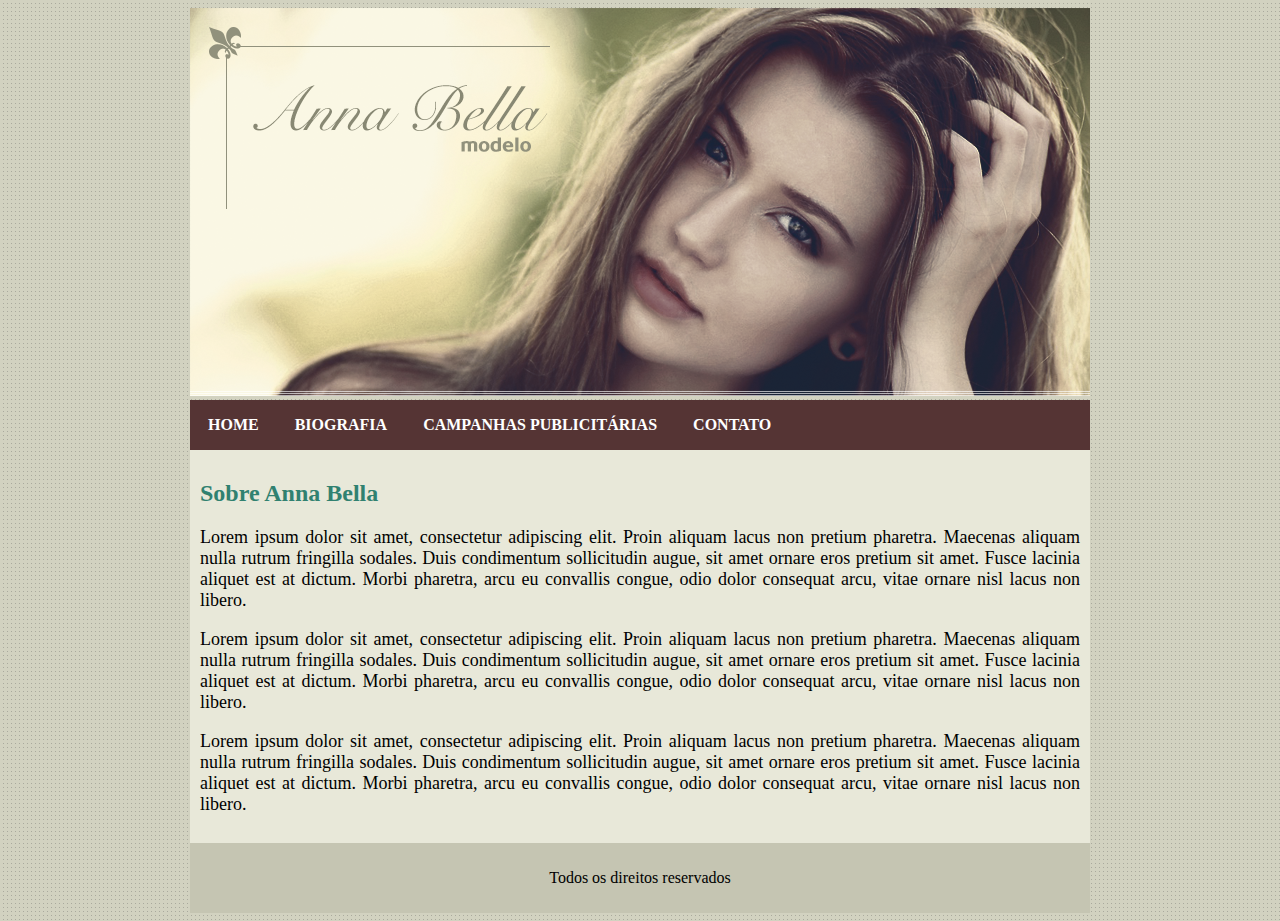
<file: index.html>
<!DOCTYPE html>
<html lang="pt">

<head>
    <meta charset='utf-8'>
    <title>Anna Bella</title>
    <link rel='stylesheet' type='text/css' href='estilos/style.css'>
</head>

<body>
    <div id="container">
        <img src="imagens/capa.png">
        <div id="menu">
            <ul>
                <li>
                    <a href="">Home</a>
                </li>
                <li>
                    <a href="./biografia.html">Biografia</a>
                </li>
                <li>
                    <a href="./campanha.html">Campanhas Publicitárias</a>
                </li>
                <li>
                    <a href="./contato.html">Contato</a>
                </li>
            </ul>
        </div>
        <div class="conteudo">
            <h2>Sobre Anna Bella</h2>
            <p>Lorem ipsum dolor sit amet, consectetur adipiscing elit. Proin aliquam lacus non pretium pharetra.
                Maecenas aliquam nulla rutrum fringilla sodales. Duis condimentum sollicitudin augue, sit amet ornare
                eros pretium sit amet. Fusce lacinia aliquet est at dictum. Morbi pharetra, arcu eu convallis congue,
                odio dolor consequat arcu, vitae ornare nisl lacus non libero. </p>
            <p>Lorem ipsum dolor sit amet, consectetur adipiscing elit. Proin aliquam lacus non pretium pharetra.
                Maecenas aliquam nulla rutrum fringilla sodales. Duis condimentum sollicitudin augue, sit amet ornare
                eros pretium sit amet. Fusce lacinia aliquet est at dictum. Morbi pharetra, arcu eu convallis congue,
                odio dolor consequat arcu, vitae ornare nisl lacus non libero. </p>
            <p>Lorem ipsum dolor sit amet, consectetur adipiscing elit. Proin aliquam lacus non pretium pharetra.
                Maecenas aliquam nulla rutrum fringilla sodales. Duis condimentum sollicitudin augue, sit amet ornare
                eros pretium sit amet. Fusce lacinia aliquet est at dictum. Morbi pharetra, arcu eu convallis congue,
                odio dolor consequat arcu, vitae ornare nisl lacus non libero. </p>
        </div>

        <div id="rodape">
            <p>
                Todos os direitos reservados
            </p>
        </div>
    </div>

    
</body>

</html>
</file>
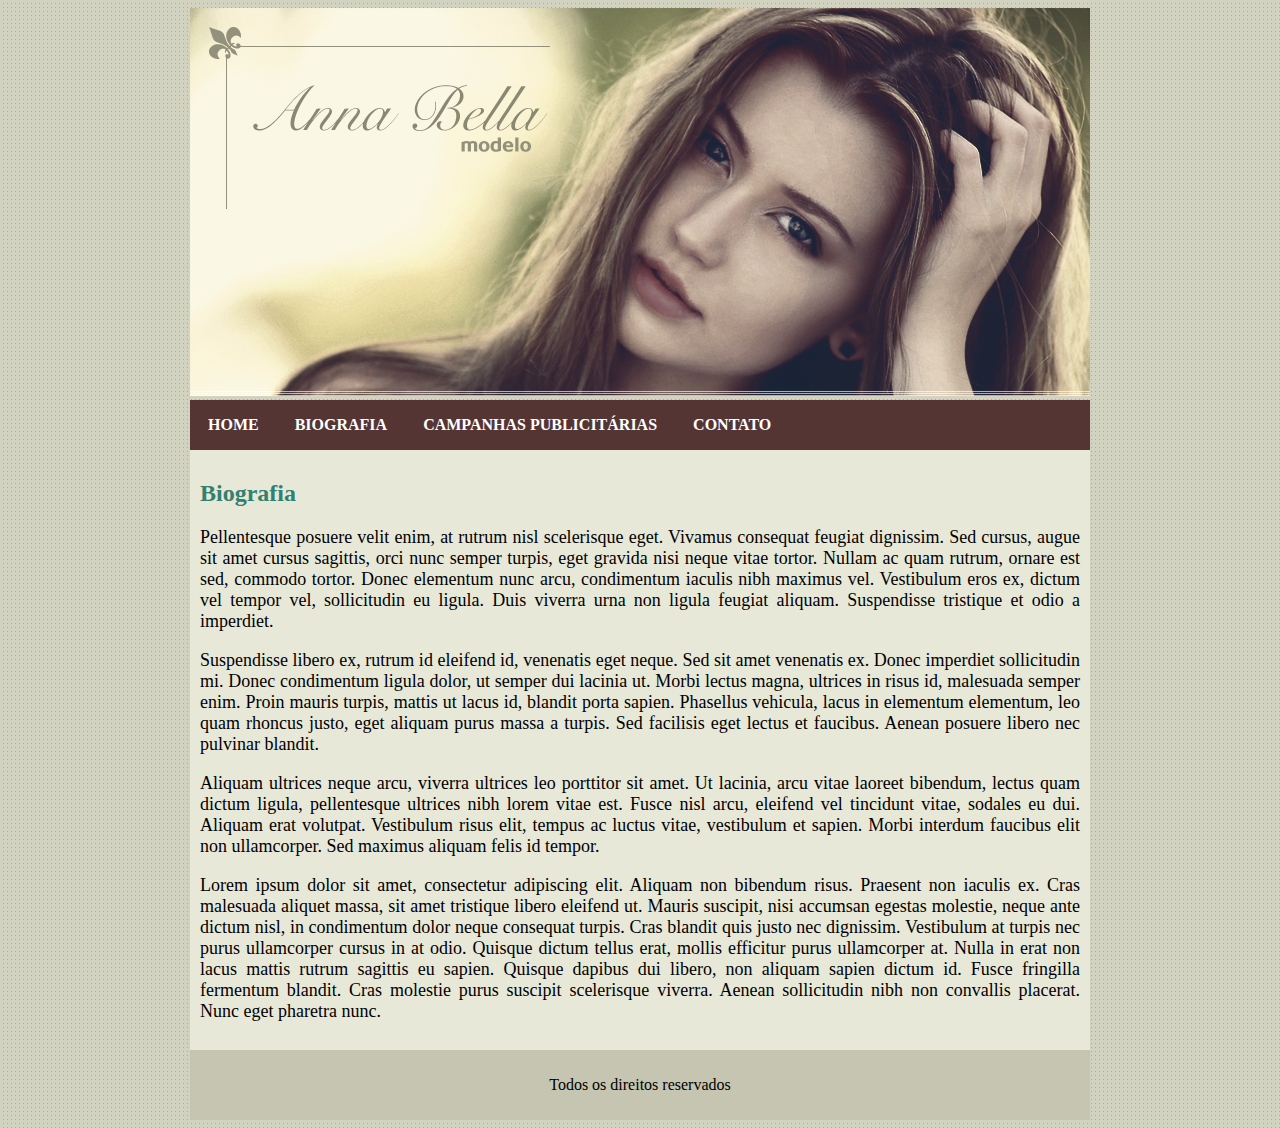
<file: biografia.html>
<!DOCTYPE html>
<html lang="pt">

<head>
    <meta charset='utf-8'>
    <title>Anna Bella</title>
    <link rel='stylesheet' type='text/css' href='estilos/style.css'>
</head>

<body>
    <div id="container">
        <img src="imagens/capa.png">
        <div id="menu">
            <ul>
                <li>
                    <a href="./index.html">Home</a>
                </li>
                <li>
                    <a href="">Biografia</a>
                </li>
                <li>
                    <a href="./campanha.html">Campanhas Publicitárias</a>
                </li>
                <li>
                    <a href="./contato.html">Contato</a>
                </li>
            </ul>
        </div>
        <div class="conteudo">
            <h2>Biografia</h2>
            <p>Pellentesque posuere velit enim, at rutrum nisl scelerisque eget. Vivamus consequat feugiat dignissim.
                Sed cursus, augue sit amet cursus sagittis, orci nunc semper turpis, eget gravida nisi neque vitae
                tortor. Nullam ac quam rutrum, ornare est sed, commodo tortor. Donec elementum nunc arcu, condimentum
                iaculis nibh maximus vel. Vestibulum eros ex, dictum vel tempor vel, sollicitudin eu ligula. Duis
                viverra urna non ligula feugiat aliquam. Suspendisse tristique et odio a imperdiet.</p>
            <p>Suspendisse libero ex, rutrum id eleifend id, venenatis eget neque. Sed sit amet venenatis ex. Donec
                imperdiet sollicitudin mi. Donec condimentum ligula dolor, ut semper dui lacinia ut. Morbi lectus magna,
                ultrices in risus id, malesuada semper enim. Proin mauris turpis, mattis ut lacus id, blandit porta
                sapien. Phasellus vehicula, lacus in elementum elementum, leo quam rhoncus justo, eget aliquam purus
                massa a turpis. Sed facilisis eget lectus et faucibus. Aenean posuere libero nec pulvinar blandit.</p>
            <p>Aliquam ultrices neque arcu, viverra ultrices leo porttitor sit amet. Ut lacinia, arcu vitae laoreet
                bibendum, lectus quam dictum ligula, pellentesque ultrices nibh lorem vitae est. Fusce nisl arcu,
                eleifend vel tincidunt vitae, sodales eu dui. Aliquam erat volutpat. Vestibulum risus elit, tempus ac
                luctus vitae, vestibulum et sapien. Morbi interdum faucibus elit non ullamcorper. Sed maximus aliquam
                felis id tempor.</p>
            <p>Lorem ipsum dolor sit amet, consectetur adipiscing elit. Aliquam non bibendum risus. Praesent non iaculis
                ex. Cras malesuada aliquet massa, sit amet tristique libero eleifend ut. Mauris suscipit, nisi accumsan
                egestas molestie, neque ante dictum nisl, in condimentum dolor neque consequat turpis. Cras blandit quis
                justo nec dignissim. Vestibulum at turpis nec purus ullamcorper cursus in at odio. Quisque dictum tellus
                erat, mollis efficitur purus ullamcorper at. Nulla in erat non lacus mattis rutrum sagittis eu sapien.
                Quisque dapibus dui libero, non aliquam sapien dictum id. Fusce fringilla fermentum blandit. Cras
                molestie purus suscipit scelerisque viverra. Aenean sollicitudin nibh non convallis placerat. Nunc eget
                pharetra nunc.</p>
        </div>

        <div id="rodape">
            <p>
                Todos os direitos reservados
            </p>
        </div>
    </div>


</body>

</html>
</file>
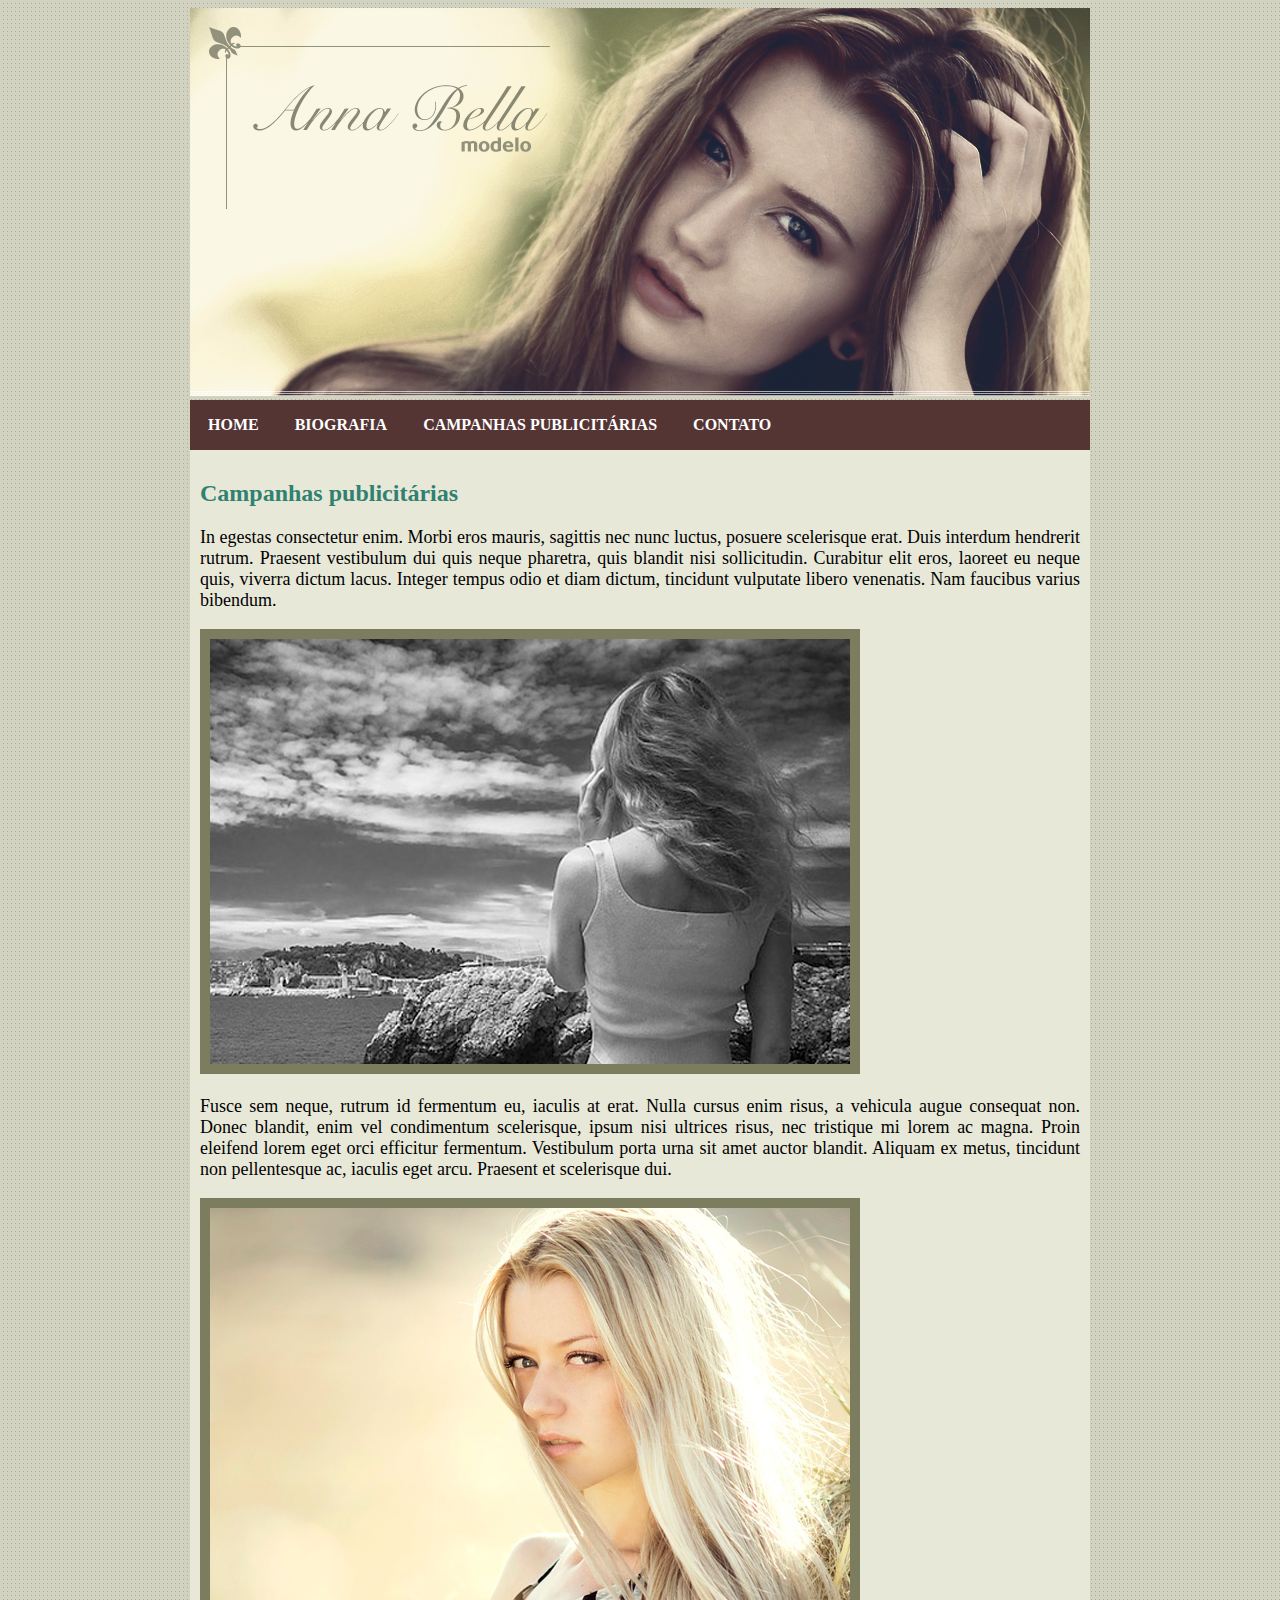
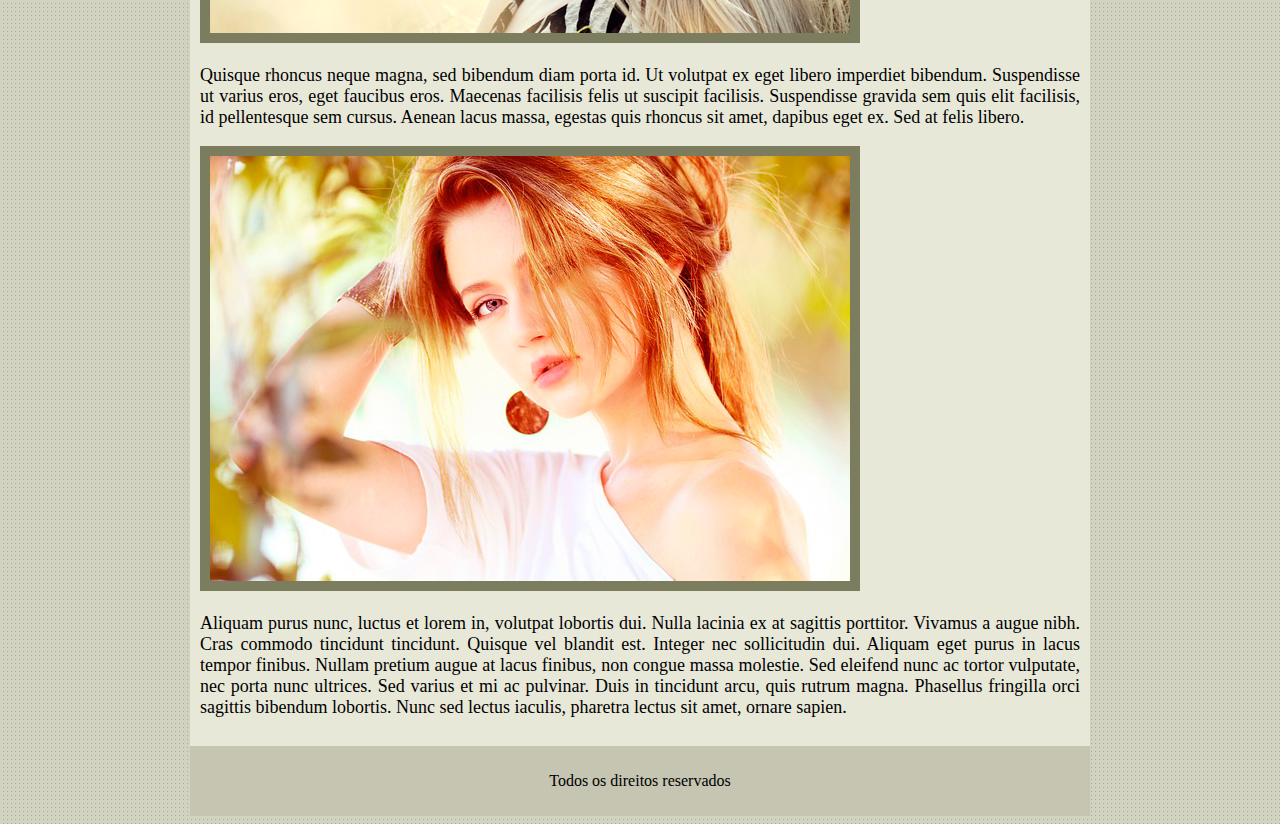
<file: campanha.html>
<!DOCTYPE html>
<html lang="pt">

<head>
    <meta charset='utf-8'>
    <title>Anna Bella</title>
    <link rel='stylesheet' type='text/css' href='estilos/style.css'>
</head>

<body>
    <div id="container">
        <img src="imagens/capa.png">
        <div id="menu">
            <ul>
                <li>
                    <a href="./index.html">Home</a>
                </li>
                <li>
                    <a href="">Biografia</a>
                </li>
                <li>
                    <a href="./campanha.html">Campanhas Publicitárias</a>
                </li>
                <li>
                    <a href="./contato.html">Contato</a>
                </li>
            </ul>
        </div>
        <div class="conteudo">
            <h2>Campanhas publicitárias</h2>
            <p>In egestas consectetur enim. Morbi eros mauris, sagittis nec nunc luctus, posuere scelerisque erat. Duis
                interdum hendrerit rutrum. Praesent vestibulum dui quis neque pharetra, quis blandit nisi sollicitudin.
                Curabitur elit eros, laoreet eu neque quis, viverra dictum lacus. Integer tempus odio et diam dictum,
                tincidunt vulputate libero venenatis. Nam faucibus varius bibendum.</p>
            <img src="imagens/foto1.png">

            <p>Fusce sem neque, rutrum id fermentum eu, iaculis at erat. Nulla cursus enim risus, a vehicula augue
                consequat non. Donec blandit, enim vel condimentum scelerisque, ipsum nisi ultrices risus, nec tristique
                mi lorem ac magna. Proin eleifend lorem eget orci efficitur fermentum. Vestibulum porta urna sit amet
                auctor blandit. Aliquam ex metus, tincidunt non pellentesque ac, iaculis eget arcu. Praesent et
                scelerisque dui. </p>
            <img src="imagens/foto2.png">

            <p> Quisque rhoncus neque magna, sed bibendum diam porta id. Ut volutpat ex eget libero imperdiet bibendum.
                Suspendisse ut varius eros, eget faucibus eros. Maecenas facilisis felis ut suscipit facilisis.
                Suspendisse gravida sem quis elit facilisis, id pellentesque sem cursus. Aenean lacus massa, egestas
                quis rhoncus sit amet, dapibus eget ex. Sed at felis libero.</p>
            <img src="imagens/foto3.png">

            <p> Aliquam purus nunc, luctus et lorem in, volutpat lobortis dui. Nulla lacinia ex at sagittis porttitor.
                Vivamus a augue nibh. Cras commodo tincidunt tincidunt. Quisque vel blandit est. Integer nec
                sollicitudin dui. Aliquam eget purus in lacus tempor finibus. Nullam pretium augue at lacus finibus, non
                congue massa molestie. Sed eleifend nunc ac tortor vulputate, nec porta nunc ultrices. Sed varius et mi
                ac pulvinar. Duis in tincidunt arcu, quis rutrum magna. Phasellus fringilla orci sagittis bibendum
                lobortis. Nunc sed lectus iaculis, pharetra lectus sit amet, ornare sapien.</p>
        </div>

        <div id="rodape">
            <p>
                Todos os direitos reservados
            </p>
        </div>
    </div>


</body>

</html>
</file>
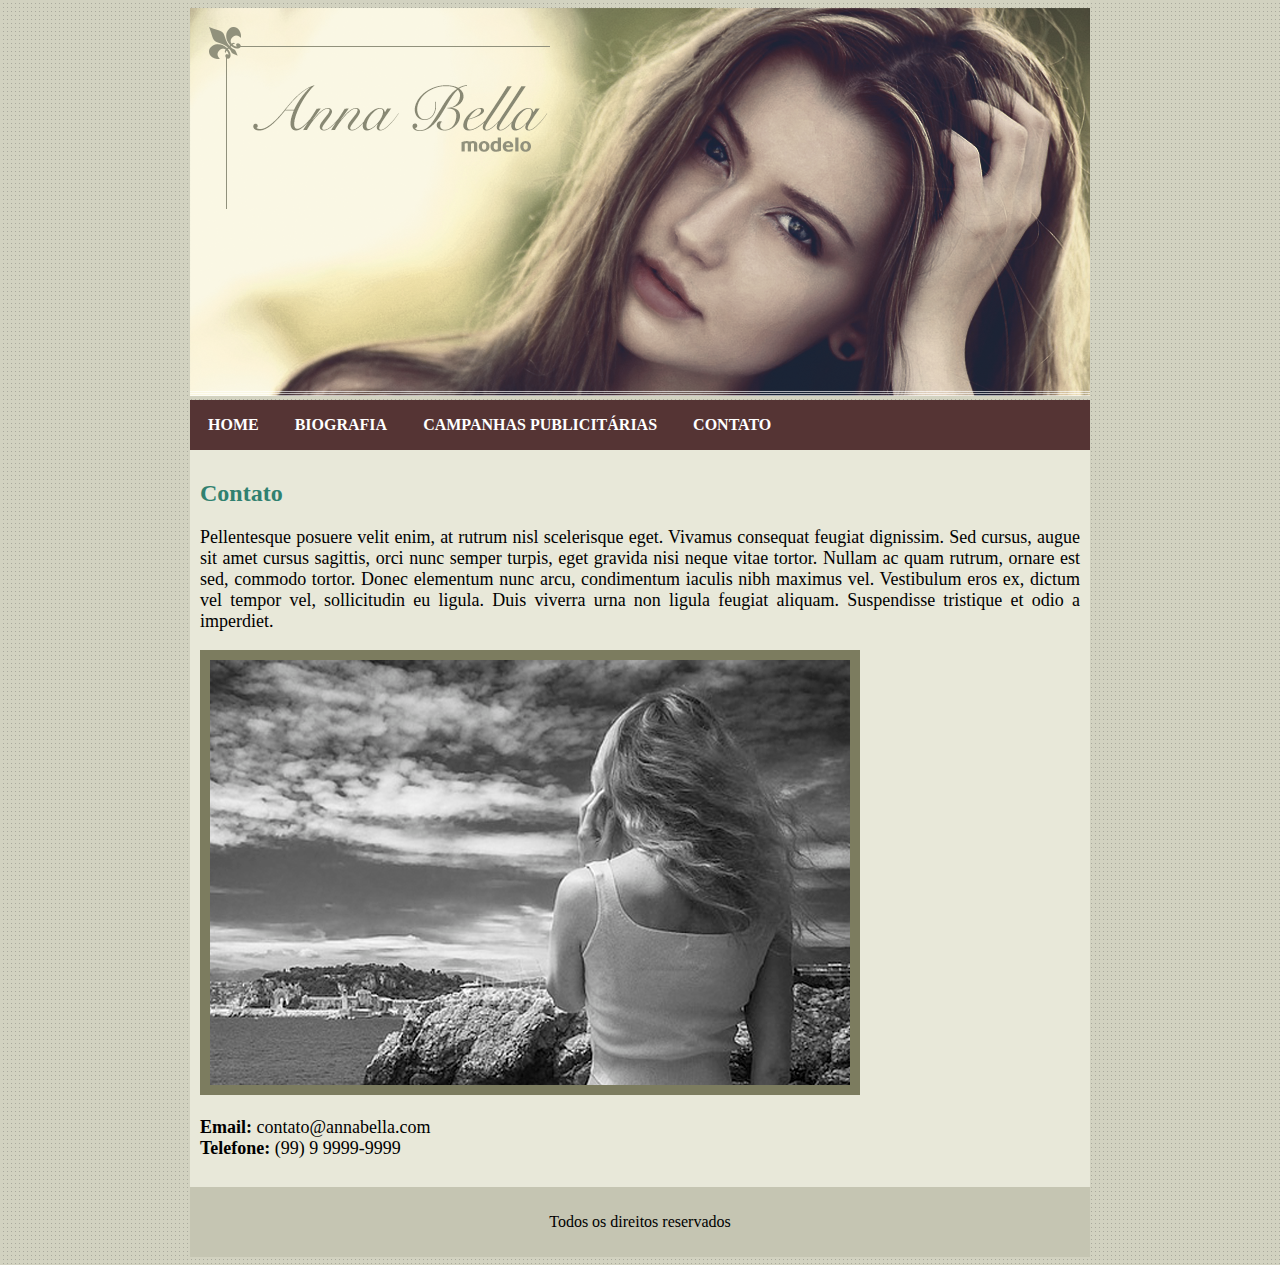
<file: contato.html>
<!DOCTYPE html>
<html lang="pt">

<head>
    <meta charset='utf-8'>
    <title>Anna Bella</title>
    <link rel='stylesheet' type='text/css' href='estilos/style.css'>
</head>

<body>
    <div id="container">
        <img src="imagens/capa.png">
        <div id="menu">
            <ul>
                <li>
                    <a href="./index.html">Home</a>
                </li>
                <li>
                    <a href="">Biografia</a>
                </li>
                <li>
                    <a href="./campanha.html">Campanhas Publicitárias</a>
                </li>
                <li>
                    <a href="./contato.html">Contato</a>
                </li>
            </ul>
        </div>
        <div class="conteudo">
            <h2>Contato</h2>
            <p>Pellentesque posuere velit enim, at rutrum nisl scelerisque eget. Vivamus consequat feugiat dignissim.
                Sed cursus, augue sit amet cursus sagittis, orci nunc semper turpis, eget gravida nisi neque vitae
                tortor. Nullam ac quam rutrum, ornare est sed, commodo tortor. Donec elementum nunc arcu, condimentum
                iaculis nibh maximus vel. Vestibulum eros ex, dictum vel tempor vel, sollicitudin eu ligula. Duis
                viverra urna non ligula feugiat aliquam. Suspendisse tristique et odio a imperdiet.</p>
            <img src="./imagens/foto1.png">

            <p>
                <strong>Email: </strong> contato@annabella.com <br>
                <strong>Telefone: </strong> (99) 9 9999-9999 <br>
            </p>
        </div>

        <div id="rodape">
            <p>
                Todos os direitos reservados
            </p>
        </div>
    </div>


</body>

</html>
</file>
<file: estilos/style.css>
body {
    background-image: url("../imagens/fundo.png");

    font-family: 'Times New Roman', Times, serif;
}

#container{
    width: 900px;
    margin: auto;
}

.conteudo{
    background-color: #e8e8d9;
    padding: 10px;
}

.conteudo p {
    font-size: 18px;
    text-align: justify;
}

.conteudo h2{
    color:rgb(48, 129, 112);
}

.conteudo img{
    border: #7c7c5f solid 10px;
}

#menu{
    background-color: rgb(85, 52, 52);
}
#menu ul{
    list-style-type: none;
    margin: 0;
    padding: 0;
    overflow: hidden;
}
#menu li{
    float: left;
}

#menu a{
    padding: 16px 18px;
    color: white;
    display: block;
    font-weight: bold;
    text-transform: uppercase;
    text-decoration: none;
}

#menu a:hover{
    background-color: rgb(75, 25, 25);
    color: black;
    transition: 0.25s;
}


#rodape{
    background-color: #c5c5b2;
    padding: 10px;
    text-align: center;
}
</file>
